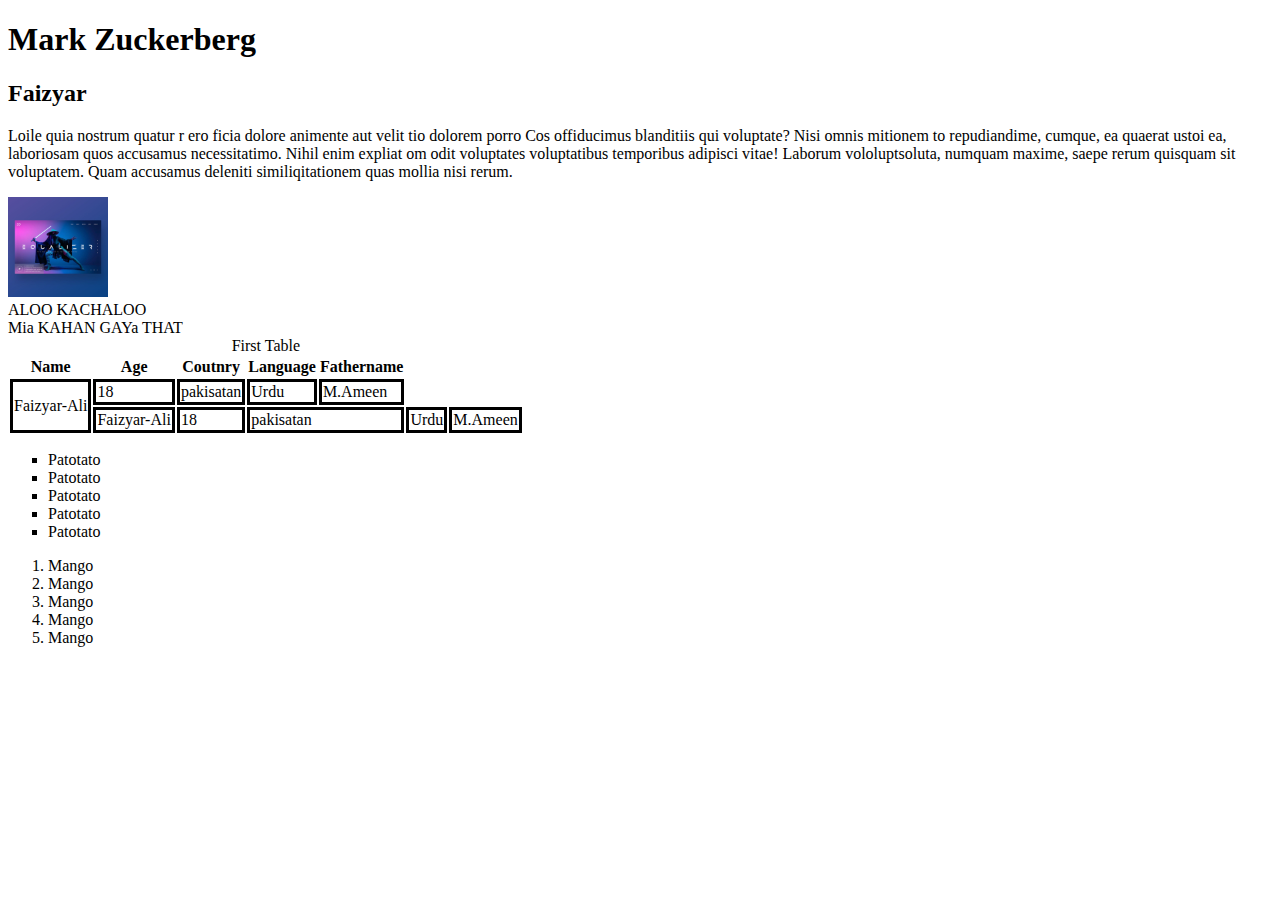
<file: day01/index.html>
<!DOCTYPE html>
<html lang="en">
<head>
    <meta charset="UTF-8">
    <meta name="viewport" content="width=device-width, initial-scale=1.0">
    <meta name="description" content="This Page is for Practice">
    <title>MARK</title>
    <link rel="stylesheet" href="style.css">
</head>
<body>
    <h1>Mark Zuckerberg</h1>
    <h2>Faizyar</h2>
    <p style="color:rgb(0, 0, 0);">Loile quia nostrum quatur r ero  ficia dolore animente aut velit tio dolorem porro  Cos offiducimus blanditiis qui voluptate? Nisi omnis mitionem to repudiandime, cumque, ea quaerat ustoi ea, laboriosam quos accusamus necessitatimo. Nihil enim expliat om odit voluptates voluptatibus temporibus adipisci vitae! Laborum vololuptsoluta, numquam maxime, saepe rerum quisquam sit voluptatem. Quam accusamus deleniti similiqitationem quas mollia nisi rerum.</p>
    <img width=100 height="100" src="cyber.1.jpg" alt="please wait">
    <table>
        <header>ALOO KACHALOO</header>
        <caption>First Table</caption>
        <tr>
            <th>Name</th>
            <th>Age</th>
            <th>Coutnry</th>
            <th>Language</th>
            <th>Fathername</th>
        </tr>
        <tr>
            <td rowspan="3">Faizyar-Ali</td>
            <td>18</td>
            <td>pakisatan</td>
            <td>Urdu</td>
            <td>M.Ameen</td>
            
        </tr>
        <tr>
             <td>Faizyar-Ali</td>
            <td>18</td>
            <td colspan="3" >pakisatan</td>
            <td>Urdu</td>
            <td>M.Ameen</td>
            <footer>Mia KAHAN GAYa THAT</footer>
        </tr>
        </table>
        <ul type="Square"> 
            <li>Patotato</li>
            <li>Patotato</li>
            <li>Patotato</li>
            <li>Patotato</li>
            <li>Patotato</li>
        </ul>
        <ol>
            <li>Mango</li>
            <li>Mango</li>
            <li>Mango</li>
            <li>Mango</li>
            <li>Mango</li>
        </ol>
    <script src="script.js"></script>
</body>
</html>
</file>
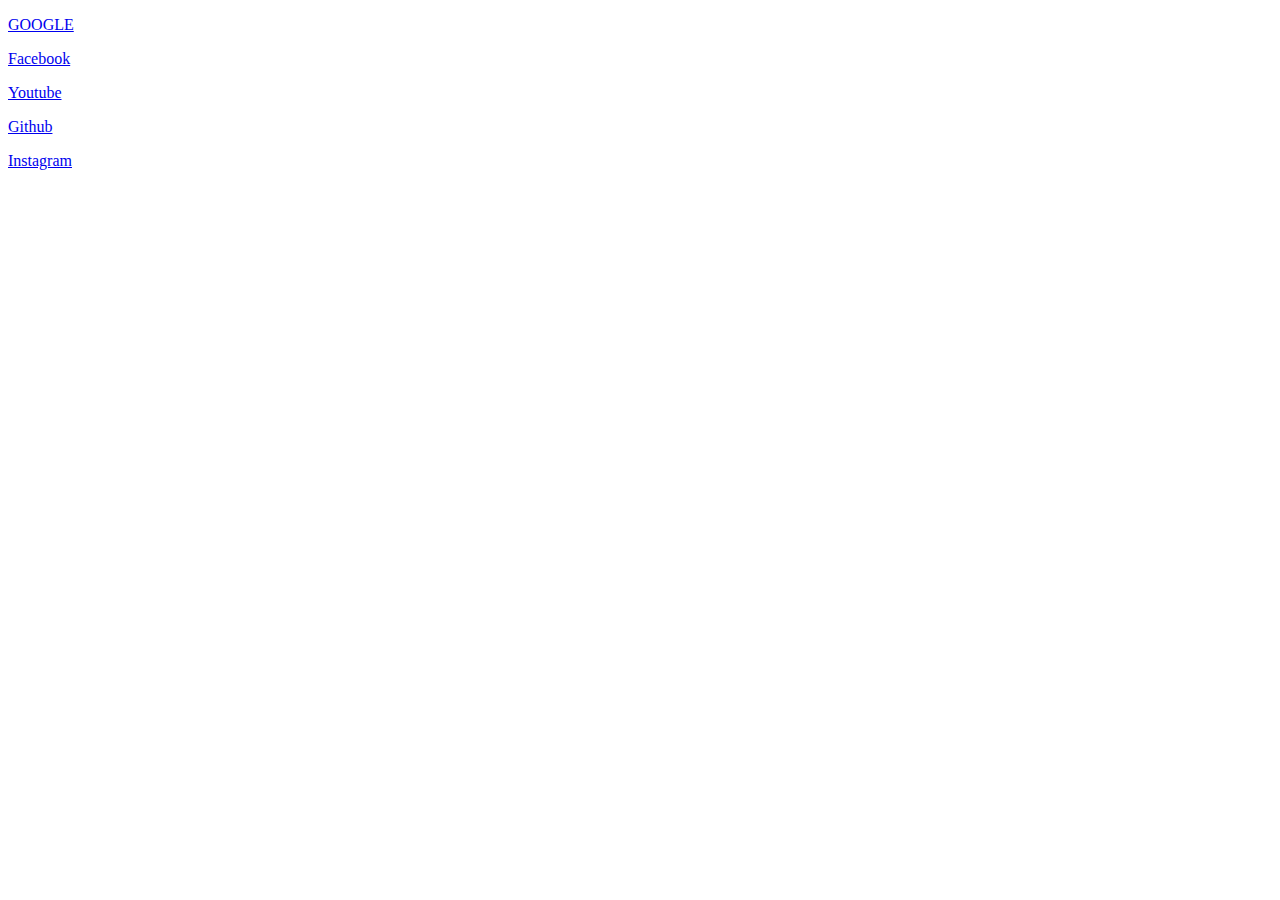
<file: day01/google.html>
<!DOCTYPE html>
<html lang="en">
<head>
    <meta charset="UTF-8">
    <meta name="viewport" content="width=device-width, initial-scale=1.0">
    <title>Google.com</title>
</head>
<body>
    
        <p><a target="_blank" href="https://www.Google.com">GOOGLE</a></p>
        <p><a target="_blank" href="https://www.facebook.com/checkpoint/1501092823525282/?next=https%3A%2F%2Fwww.facebook.com%2F#">Facebook</a></p>
        <p><a target="_blank" href="https://www.youtube.com/">Youtube</a></p>
        <p><a target="_blank" href="https://github.com/Faizyar-Ali">Github</a></p>
        <p><a target="_blank" href="https://www.instagram.com/samaltman61/">Instagram</a></p>


    
</body>
</html>
</file>
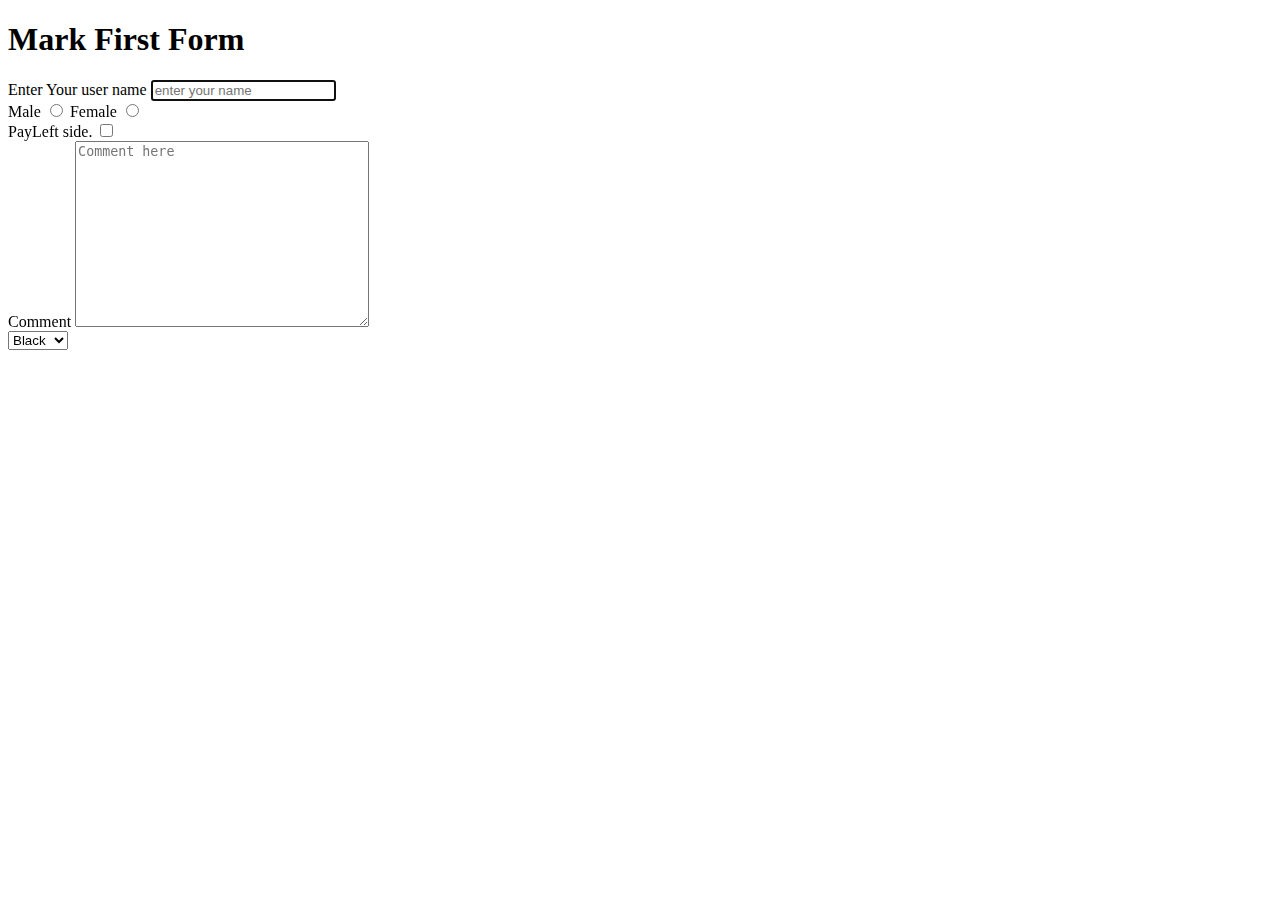
<file: day02/form.html>
<!DOCTYPE html>
<html lang="en">

<head>
    <meta charset="UTF-8">
    <meta name="viewport" content="width=device-width, initial-scale=1.0">
    <title>Google Form</title>
</head>

<body>
    <form action="post">

        <h1>Mark First Form</h1>
        <label for="username">Enter Your user name</label>
        <input id="username" type="text" placeholder="enter your name" autofocus required>
        <div>
            
            <label for="male">Male</label>
            <input type="radio" name="gender" id="male">
            <label for="female">Female</label>
            <input type="radio" name="gender" id="female" >

        </div>
        <div>
            <label for="paid">PayLeft side. </label>
            <input type="checkbox" name="payment" id="paid">

        </div>
        <div>
            <label for="comment">Comment</label>
            <textarea rows="12" cols="34 name="textarea" idEgg biscuit go. Ambulance in London Krauter Baba AK. There you are. ="comment" placeholder="Comment here "></textarea>
        </div>
        <div>
            <select name="" id="" >
                <option value="black">Black</option>
                <option value="green">Green</option>
                <option value="blue">Blue</option>
            </select>
        </div>
    </form>

</body>

</html>
</file>
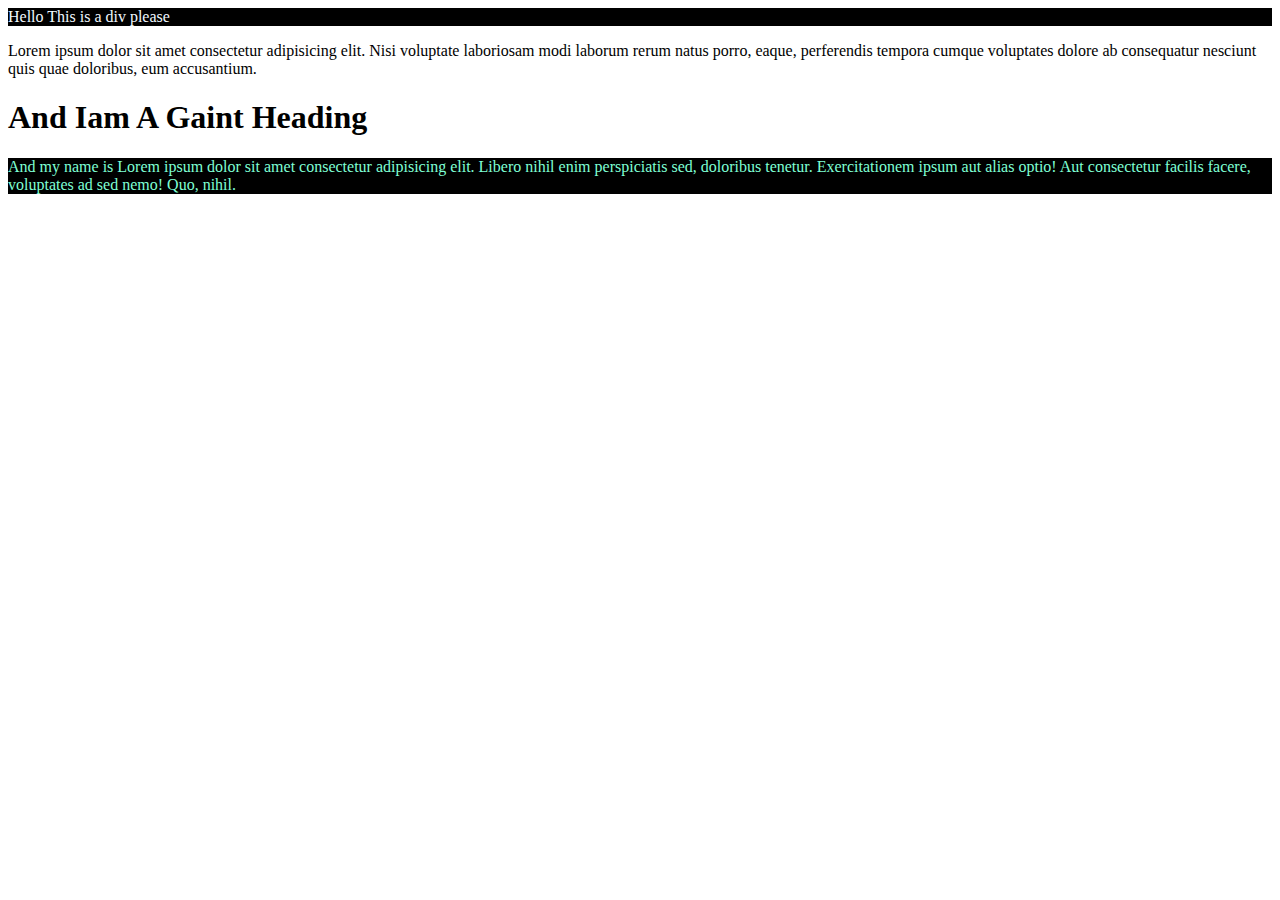
<file: day03/id_classes2.html>
<!DOCTYPE html>
<html lang="en">
<head>
    <meta charset="UTF-8">
    <meta name="viewport" content="width=device-width, initial-scale=1.0">
    <title>Document</title>
    <link rel="stylesheet" href="style2.css">
</head>
<body>
    <div class="d" id="firstdiv">Hello This is a div please</div>
    <p>Lorem ipsum dolor sit amet consectetur adipisicing elit. Nisi voluptate laboriosam modi laborum rerum natus porro, eaque, perferendis tempora cumque voluptates dolore ab consequatur nesciunt quis quae doloribus, eum accusantium.</p>
    <h1>And Iam A Gaint Heading</h1>
    <div class="d" id="seconddiv">And my name is Lorem ipsum dolor sit amet consectetur adipisicing elit. Libero nihil enim perspiciatis sed, doloribus tenetur. Exercitationem ipsum aut alias optio! Aut consectetur facilis facere, voluptates ad sed nemo! Quo, nihil.</div>
</body>
</html>
</file>
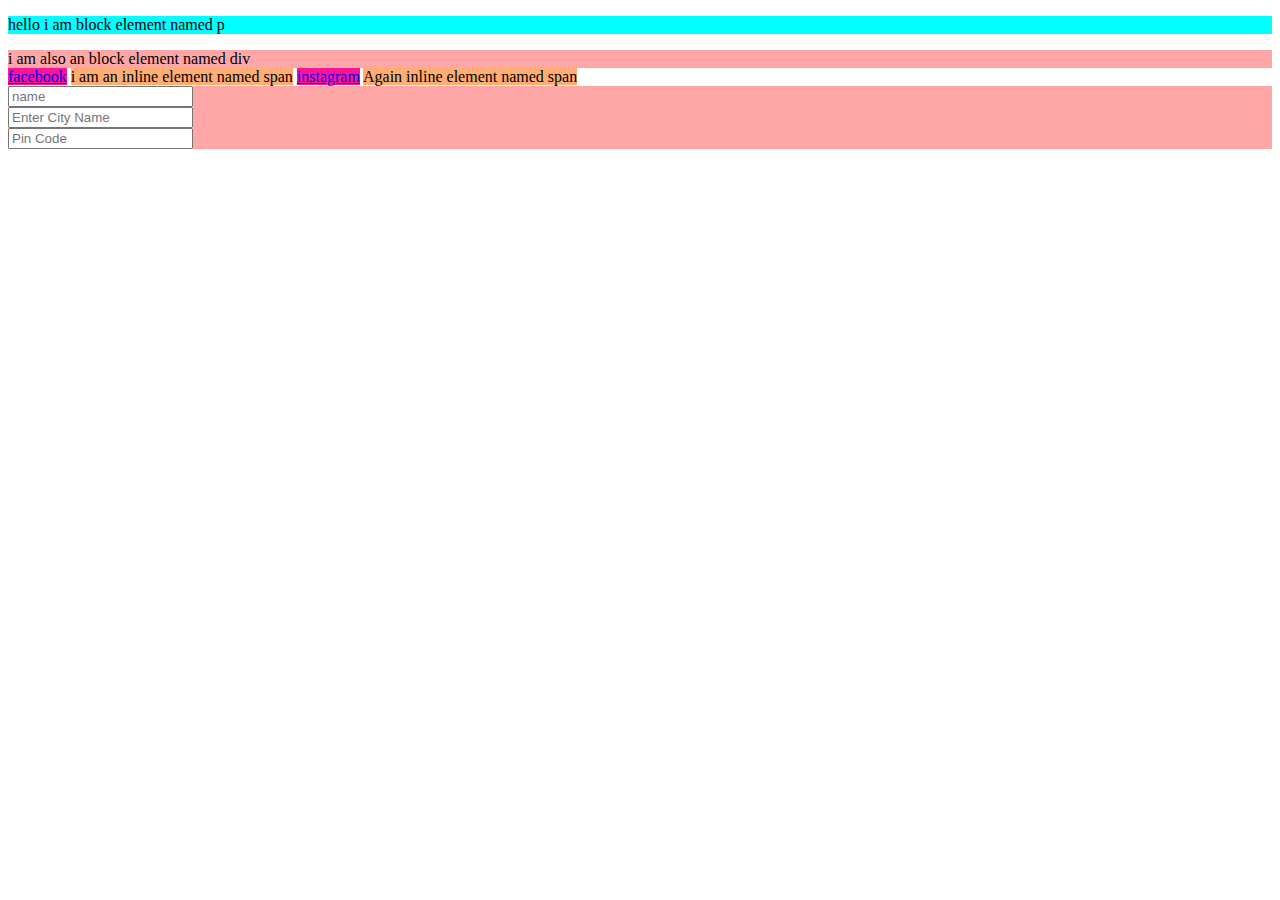
<file: day03/inline_block.html>
<!DOCTYPE html>
<html lang="en">
<head>
    <meta charset="UTF-8">
    <meta name="viewport" content="width=device-width, initial-scale=1.0">
    <title>Inline and Block</title>
    <link rel="stylesheet" href="style.css">
</head>
<body>
    <p>hello i am block element named p</p>
    <div>i am also an block element named div</div>
    <a href="https://facebook.com">facebook</a>
    <span>i am an inline element named span</span>
    <a href="https://instagram.com">instagram</a>
    <span>Again inline element named span</span>
     <form action="">
 <div ><input type="text" placeholder="name"></div>
 <div><input type="text" name="" id="" placeholder="Enter City Name"></div>
 <div><input type="number" placeholder="Pin Code"></div>
 </form>
</body>
</html>
</file>
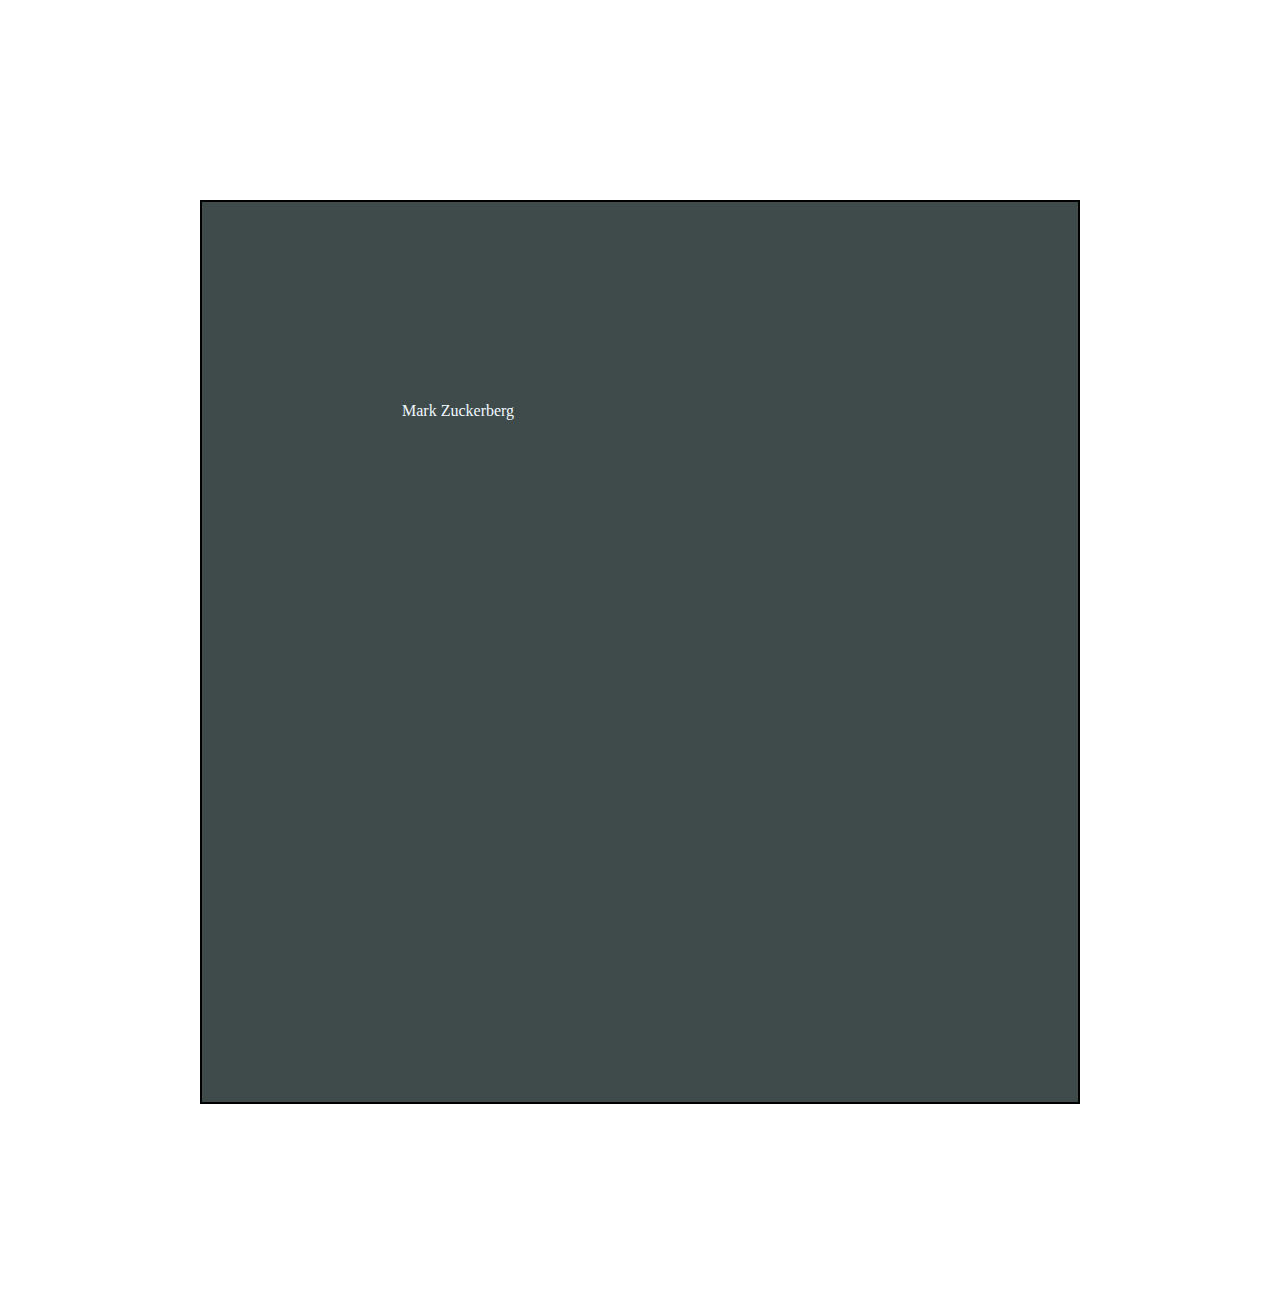
<file: day05/box_model.html>
<!DOCTYPE html>
<html lang="en">
<head>
    <meta charset="UTF-8">
    <meta name="viewport" content="width='device-width', initial-scale=1.0">
    <title>Box Model</title>
    <style>
        *{
            margin: 0;
            padding: 0;
        }
        #s{
            color: aliceblue;
            background-color: rgb(63, 75, 75);
            margin: 200px;
            border: 2px solid black;
            height: 500px;
            padding: 200px;
            
        }
    </style>
</head>
<body>
    <div id="s">
        Mark Zuckerberg
    </div>
</body>
</html>
</file>
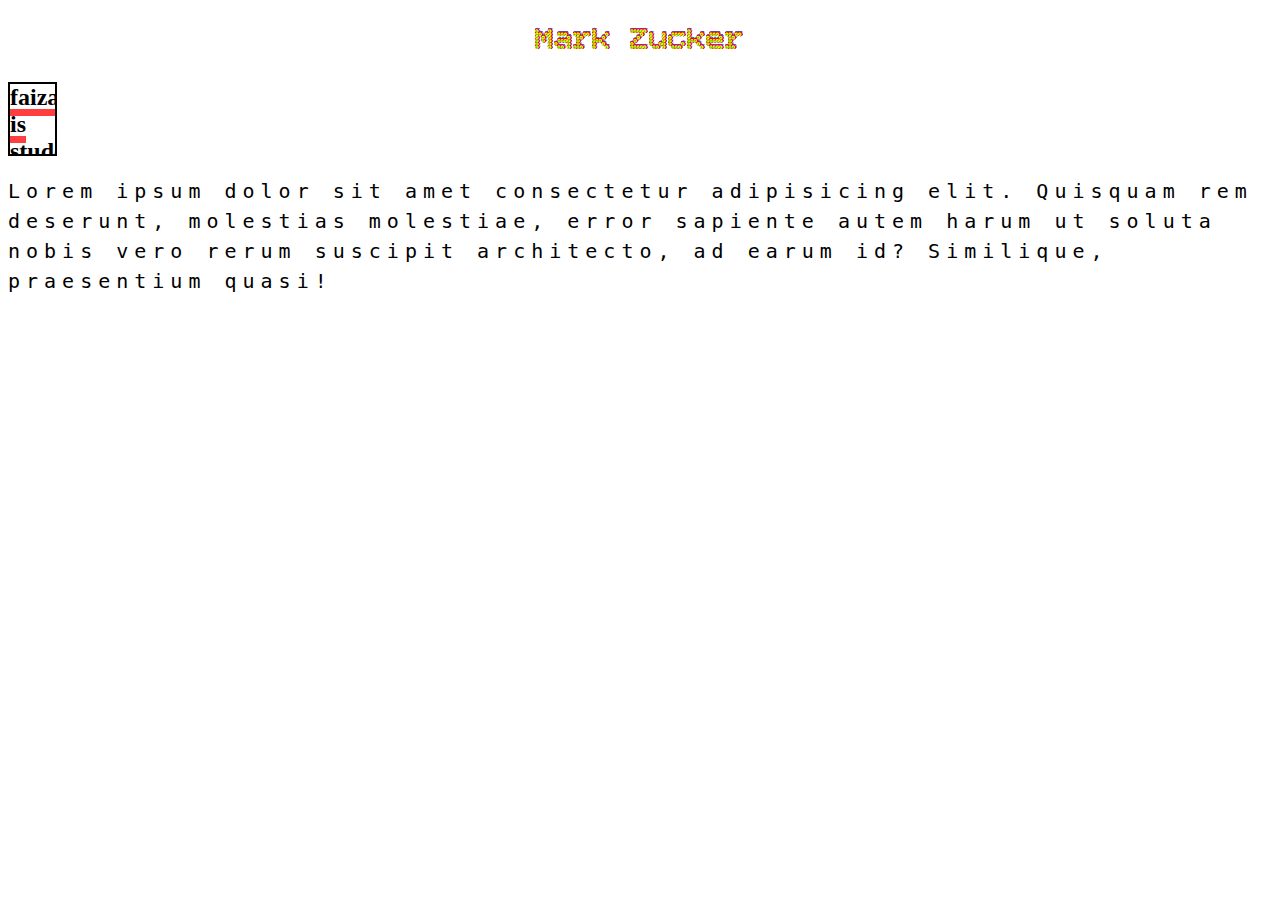
<file: day05/font.html>
<!DOCTYPE html>
<html lang="en">
<head>
    <meta charset="UTF-8">
    <meta name="viewport" content="width=device-width, initial-scale=1.0">
    <title>font</title>
    <style>
        @import url('https://fonts.googleapis.com/css2?family=Bitcount+Grid+Single+Ink:wght@100..900&family=Bitcount+Ink:wght@100..900&display=swap');
        h1{
             font-family: "Bitcount Grid Single Ink", system-ui;
            /* font-family:'Franklin Gothic Medium', 'Arial Narrow', Arial, sans-serif; */
            /* font-style:italic; */
            /* text-decoration: underline; */
            /* font-weight:1000; */
            text-align:center;
        }
        p{
            font-size: x-large;
            font-family: monospace;
            line-height: 1.5;
            letter-spacing: 6px;
        }
        h2{
            text-transform:lowercase;
            text-decoration: underline;
            text-decoration-color: rgb(255, 63, 63);
            text-decoration-thickness: 7px;
            border: 2px solid black;
            width: 45px;
            height: 70px;
            text-overflow: clip;
            overflow:scroll;

            
        }
    </style>
</head>
<body>
    <h1>
        Mark Zucker
    </h1>
    <h2>FaizAR is student ad quest nawasbshah</h2>
    <p>
        Lorem ipsum dolor sit amet consectetur adipisicing elit. Quisquam rem deserunt, molestias molestiae, error sapiente autem harum ut soluta nobis vero rerum suscipit architecto, ad earum id? Similique, praesentium quasi!
    </p>
</body>
</html>
</file>
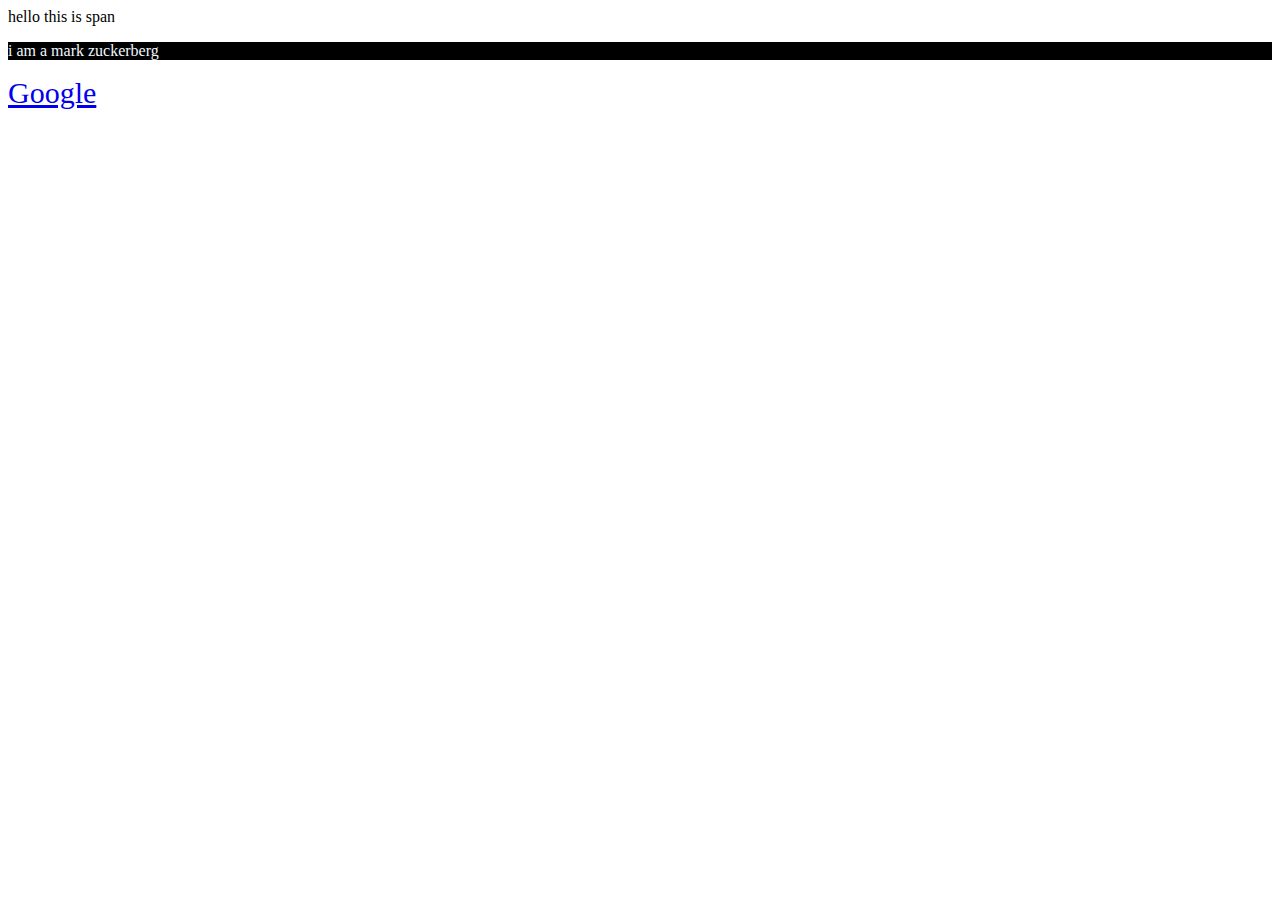
<file: day05/selectors.html>
<!DOCTYPE html>
<html lang="en">
  <head>
    <meta charset="UTF-8" />
    <meta name="viewport" content="width=device-width, initial-scale=1.0" />
    <title>CSS</title>
    <style>
        a{
            font-size: 30px ;
        }
        /* pseudo selector */
        a:visited{
            color: aqua;

        }
      /* child selector */
      div  p {
        background-color: black;
        color: aliceblue;
      }
    </style>
  </head>
  <body>
    <div>
      <span> hello this is span </span>
      <article>
        <p>i am a mark zuckerberg</p>
      </article>
      <a href="https://www.google.com">Google</a>
    </div>
  </body>
</html>
</file>
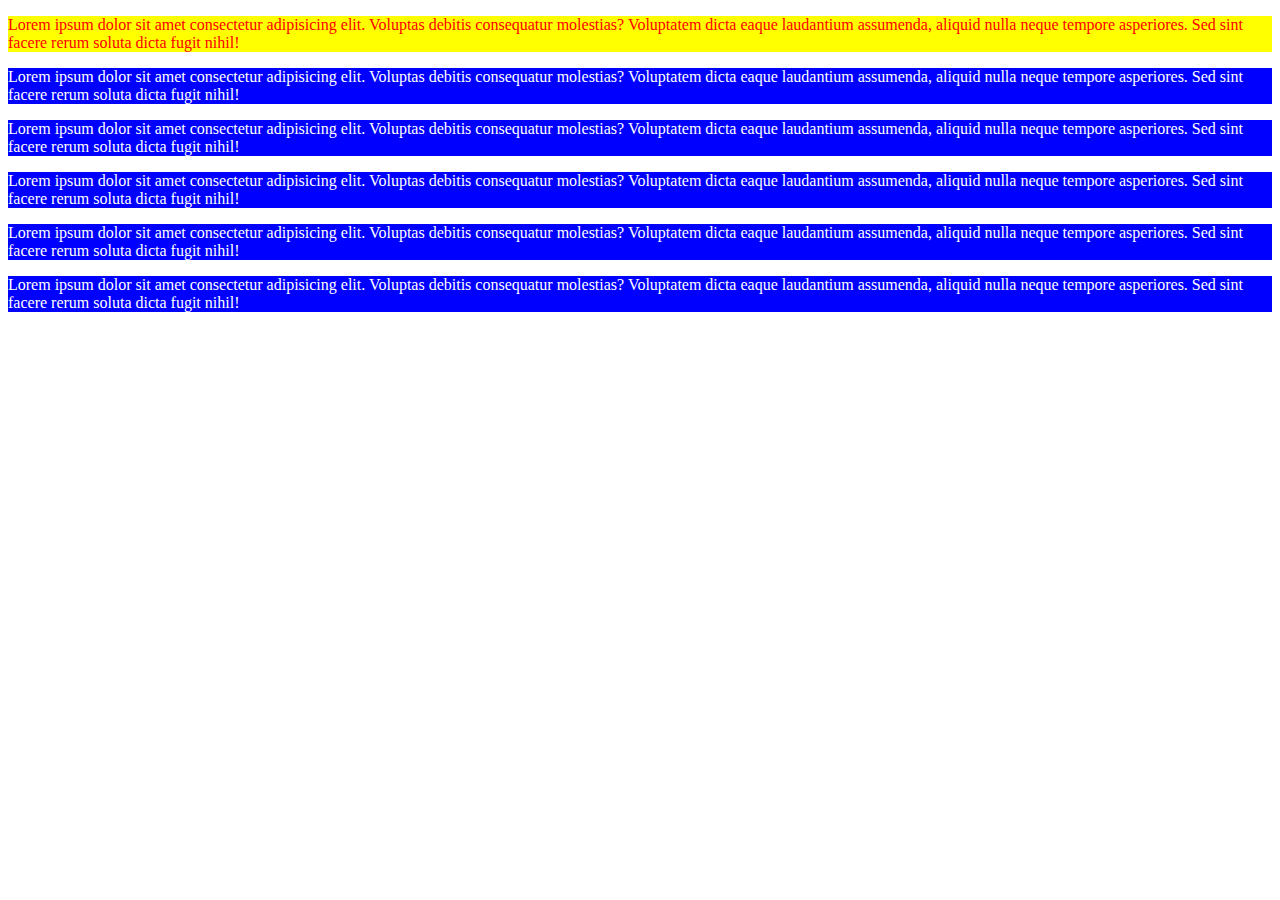
<file: day06/practice.html>
<!DOCTYPE html>
<html lang="en">
<head>
    <meta charset="UTF-8">
    <meta name="viewport" content="width=device-width, initial-scale=1.0">
    <title>practice</title>
    <style>
        p:first-child{
            background-color: yellow;
            color: red;
        }
        p{
            background-color: blue;
            color: white;
        }
    </style>
</head>
<body>
    <div>
        <p>Lorem ipsum dolor sit amet consectetur adipisicing elit. Voluptas debitis consequatur molestias? Voluptatem dicta eaque laudantium assumenda, aliquid nulla neque tempore asperiores. Sed sint facere rerum soluta dicta fugit nihil!</p>
        <p>Lorem ipsum dolor sit amet consectetur adipisicing elit. Voluptas debitis consequatur molestias? Voluptatem dicta eaque laudantium assumenda, aliquid nulla neque tempore asperiores. Sed sint facere rerum soluta dicta fugit nihil!</p>
        <p>Lorem ipsum dolor sit amet consectetur adipisicing elit. Voluptas debitis consequatur molestias? Voluptatem dicta eaque laudantium assumenda, aliquid nulla neque tempore asperiores. Sed sint facere rerum soluta dicta fugit nihil!</p>
        <p>Lorem ipsum dolor sit amet consectetur adipisicing elit. Voluptas debitis consequatur molestias? Voluptatem dicta eaque laudantium assumenda, aliquid nulla neque tempore asperiores. Sed sint facere rerum soluta dicta fugit nihil!</p>
        <p>Lorem ipsum dolor sit amet consectetur adipisicing elit. Voluptas debitis consequatur molestias? Voluptatem dicta eaque laudantium assumenda, aliquid nulla neque tempore asperiores. Sed sint facere rerum soluta dicta fugit nihil!</p>
        <p>Lorem ipsum dolor sit amet consectetur adipisicing elit. Voluptas debitis consequatur molestias? Voluptatem dicta eaque laudantium assumenda, aliquid nulla neque tempore asperiores. Sed sint facere rerum soluta dicta fugit nihil!</p>
    </div>
    
</body>
</html>
</file>
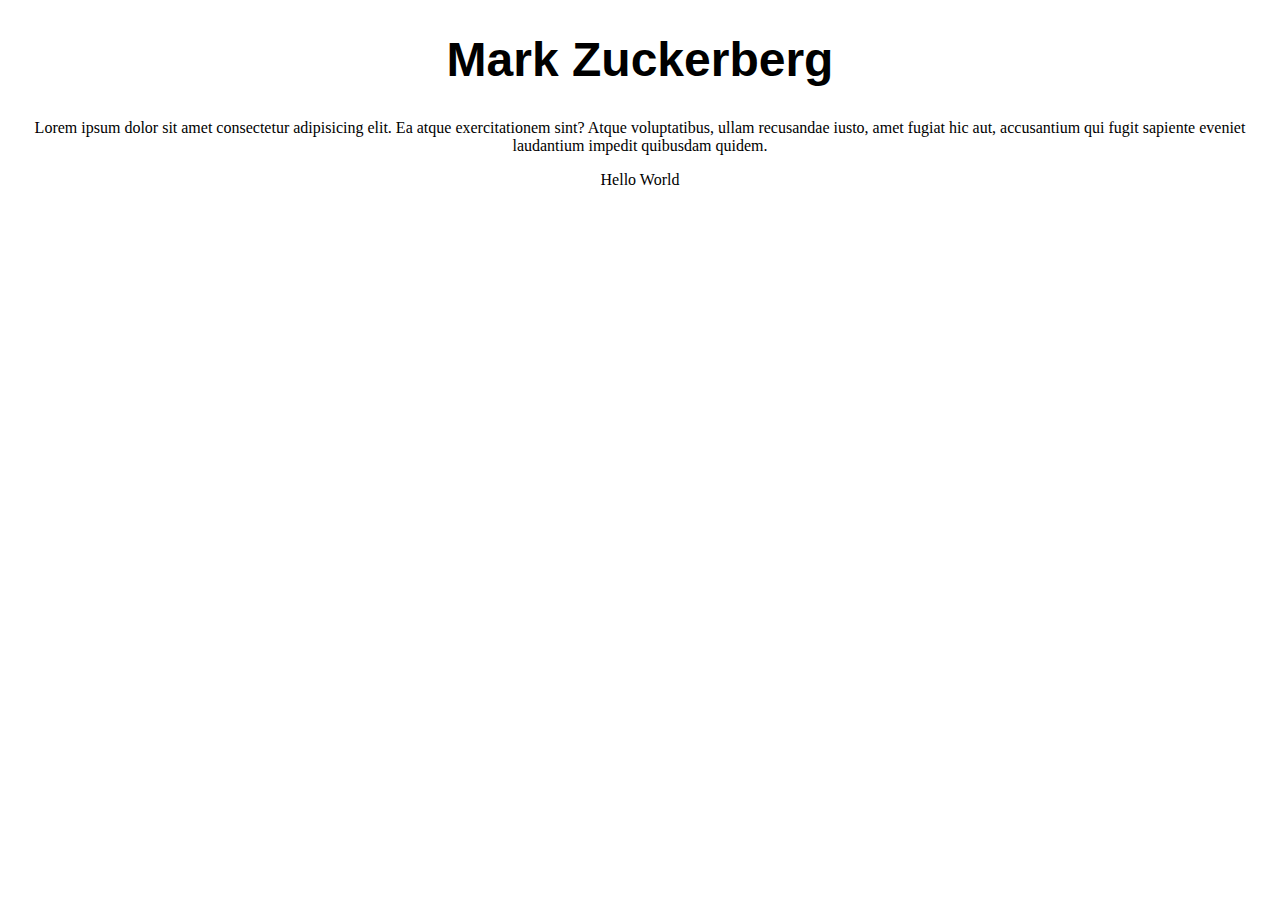
<file: day06/units.html>
<!DOCTYPE html>
<html lang="en">
<head>
    <meta charset="UTF-8">
    <meta name="viewport" content="width=device-width, initial-scale=1.0">
    <title>units</title>
    <style>
        h1{
            text-align: center;
            font-size: clamp(1rem,9vw,3rem);
            font-family:Verdana, Geneva, Tahoma, sans-serif;
        }
        p{
            text-align: center;
 
        }
        section{
                  text-align: center;
        }
    </style>
</head>
<body>
    <h1>Mark Zuckerberg</h1>
    <p>Lorem ipsum dolor sit amet consectetur adipisicing elit. Ea atque exercitationem sint? Atque voluptatibus, ullam recusandae iusto, amet fugiat hic aut, accusantium qui fugit sapiente eveniet laudantium impedit quibusdam quidem.</p>
    <section>Hello World</section>
</body>
</html>
</file>
<file: day01/style.css>
body{
    background-color: rgb(255, 255, 255);
    color: rgb(0, 0, 0);
    border: 1;
    border-color: rgb(0, 0, 0);
}
td{
    border:3px solid black
}
</file>
<file: day03/style2.css>
.d{
    background-color: black;

}
#firstdiv{
    color: aliceblue;
}
#seconddiv{
    color: aquamarine;
}
</file>
<file: day03/style.css>
p{
    background-color: aqua;
}
div{
    background-color: rgb(255, 167, 167);
    
}
span{
    background-color: rgb(255, 173, 115);
}
a{
    background-color: deeppink;
}
form{
    background-color: aliceblue;
}
</file>
